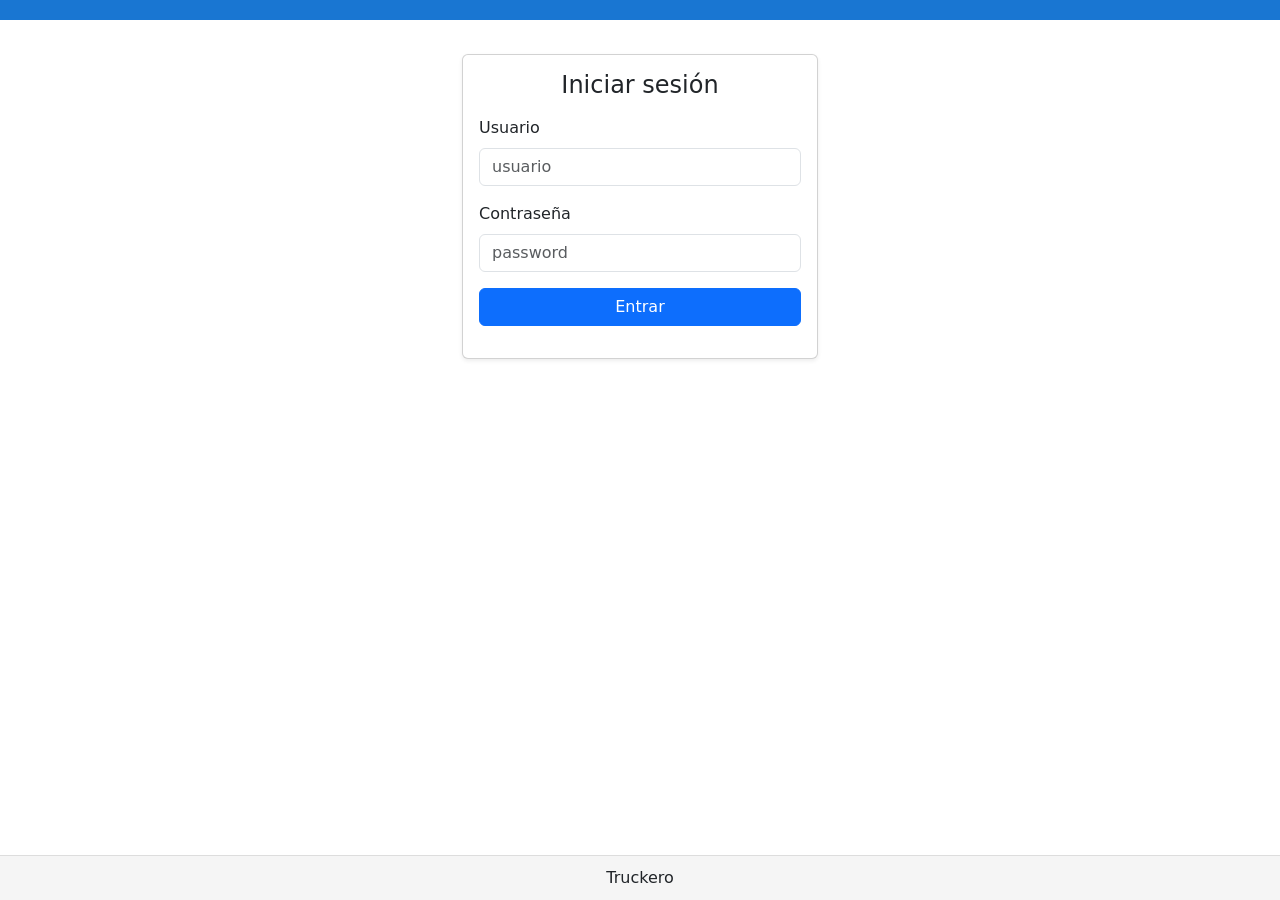
<file: index2.html>
<!DOCTYPE html> 
<html lang="es"> 
<head>
  <meta charset="UTF-8">
  <meta name="viewport" content="width=device-width, initial-scale=1">
  <title>Truckero</title>
  <meta name="theme-color" content="#2563eb">
  <link rel="manifest" href="manifest.json">

  <!-- VERSIÓN DE LA APLICACIÓN -->
  <script>
    window.APP_VERSION = "20260929";
    // 1. DECLARAMOS LA URL BASE GLOBAL ANTES DE CUALQUIER OTRO SCRIPT
    window.TOKEN = null;
  </script>

  <!-- BOOTSTRAP CSS -->
  <link href="https://cdn.jsdelivr.net/npm/bootstrap@5.3.8/dist/css/bootstrap.min.css" rel="stylesheet">

  <!-- ESTILOS PROPIOS -->
  <link rel="stylesheet" href="estilos.css?v=20260929">
</head> 
<body>

  <!-- HEADER -->
  <header id="headerApp">
    <nav id="menuRolesSecundarios">
      <!-- Aquí se insertan dinámicamente las opciones -->
    </nav>
  </header>

  <!-- CONTENEDOR DE VISTAS -->
  <main id="vistas">
    <div>Cargando...</div>
  </main>

  <!-- MODAL UNIVERSAL -->
  <div class="modal fade" id="modalUniversal" tabindex="-1" aria-hidden="true">
    <div id="modalUniversalDialog" class="modal-dialog modal-lg modal-dialog-scrollable">
      <div class="modal-content" id="modalUniversalContenido"></div>
    </div>
  </div>

  <!-- FOOTER -->
  <footer id="footerApp">
    Truckero
  </footer>

  <!-- BOOTSTRAP JAVASCRIPT -->
  <script src="https://cdn.jsdelivr.net/npm/bootstrap@5.3.8/dist/js/bootstrap.bundle.min.js"></script>

  <!-- SCRIPTS PRINCIPALES -->
  <script src="utiles.js?v=20260929.10"></script>
  <script src="router.js?v=20260929.1"></script>
  <script src="controller.js?v=20260929.1"></script>
  <script src="listeners.js?v=20260929.1"></script>

  <!-- MÓDULOS -->
  <script src="moduloLogin.js?v=20260929"></script>
  <script src="moduloEmpresa.js?v=20260929.4"></script>
  <script src="moduloAdmin.js?v=20260929"></script>
  <script src="moduloRH.js?v=12"></script>
  <script src="moduloChofer.js?v=20260929"></script>

  <!-- UTILIDADES -->
  <script src="utilesModal.js?v=20260929"></script>
  <script src="utilesFormularios.js?v=20260929"></script>
  <script src="utilesTablas.js?v=20260929"></script>

  <!-- INICIALIZACIÓN DE TRUCKERO -->
  <script>
    function mostrarError(titulo, contenido) {
      const vistas = document.getElementById('vistas');
      if (!vistas) return;

      vistas.innerHTML = `
        <div style="padding:20px; font-family:monospace; color:#b91c1c; white-space:pre-wrap; word-break:break-word;">
          ${titulo}\n\n${contenido}
        </div>`;
    }

    /* Manejo de Errores Globales */
    window.onerror = function(mensaje, archivo, linea, columna, error) {
      console.log("[ONERROR]", { mensaje, archivo, linea, columna, error });

      if (mensaje === "Script error." && linea === 0) {
        console.warn("[SAFARI] Script error ignorado");
        return true;
      }

      mostrarError(
        'ERROR JAVASCRIPT',
        `Mensaje:\n${mensaje}\n\nArchivo:\n${archivo}\n\nLínea:\n${linea}\n\nColumna:\n${columna}\n\nStack:\n${error?.stack || 'No disponible'}`
      );

      return true;
    };

    window.addEventListener('unhandledrejection', event => {
      let detalle;
      try {
        detalle = event.reason?.stack || JSON.stringify(event.reason, null, 2) || String(event.reason);
      } catch (e) {
        detalle = String(event.reason);
      }
      mostrarError('ERROR PROMESA', detalle);
    });

    /* Función Simplificada del Service Worker */
    async function registrarServiceWorker() {
      if (!('serviceWorker' in navigator)) return;

      try {
        const registro = await navigator.serviceWorker.register(`./sw.js?v=${window.APP_VERSION}`);
        console.log('[SW] Registrado en scope:', registro.scope);
        
        navigator.serviceWorker.addEventListener('message', e => console.log('[SW] Mensaje:', e.data));

        return registro;
      } catch (error) {
        console.warn('[SW] Error al registrar:', error);
      }
    }

/* Inicio de la Aplicación */
    document.addEventListener('DOMContentLoaded', async () => {
      try {
        console.log('=====================================');
        console.log('[TRUCKERO] INICIANDO APLICACIÓN');
        console.log('[TRUCKERO] VERSION:', window.APP_VERSION);

        // 1. Extraer token de la URL
        const params = new URLSearchParams(window.location.search);
        const tokenUrl = params.get('token');

        // 2. Si viene token en la URL, guardarlo en la Session
        if (tokenUrl && typeof Session !== 'undefined' && Session.setToken) {
          Session.setToken(tokenUrl);
          console.log('[TRUCKERO] Token recibido desde URL y guardado en Session');
        }

        // 3. Limpiar la URL sólo después de haber procesado y guardado el token
        if (tokenUrl) {
          const cleanUrl = window.location.origin + window.location.pathname;
          window.history.replaceState({}, document.title, cleanUrl);
        }

        // 4. Asignar window.TOKEN desde Session
        if (typeof Session !== 'undefined' && Session.getToken) {
          window.TOKEN = Session.getToken();
        }

        console.log('[TRUCKERO] Token listo para peticiones:', !!window.TOKEN);

        // 5. Registrar Service Worker
        await registrarServiceWorker();

        // 6. Iniciar Controlador
        console.log('[TRUCKERO] Ejecutando controlador inicial...');
        await controller('inicio', 'cargarVista');

        console.log('[TRUCKERO] Aplicación iniciada');
        console.log('=====================================');

      } catch (error) {
        console.error('[TRUCKERO] Error iniciando:', error);
        mostrarError('ERROR INICIANDO TRUCKERO', error?.stack || error?.message || String(error));
      }
    });  </script>

</body> 
</html>
</file>
<file: estilos.css>
body {
    margin: 0;
    display: flex;
    flex-direction: column;
    min-height: 100vh;
}

#headerApp {
    background: #1976d2;
    color: white;
    padding: 10px;
}

#menuRolesSecundarios {
    display: flex;
    gap: 10px;
    overflow-x: auto;
}

#menuRolesSecundarios button {
    border: none;
    padding: 8px 12px;
    border-radius: 5px;
    cursor: pointer;
}

#vistas {
    flex: 1;
    padding: 10px;
}

#footerApp {
    background: #f5f5f5;
    text-align: center;
    padding: 10px;
    border-top: 1px solid #ddd;
}
</file>
